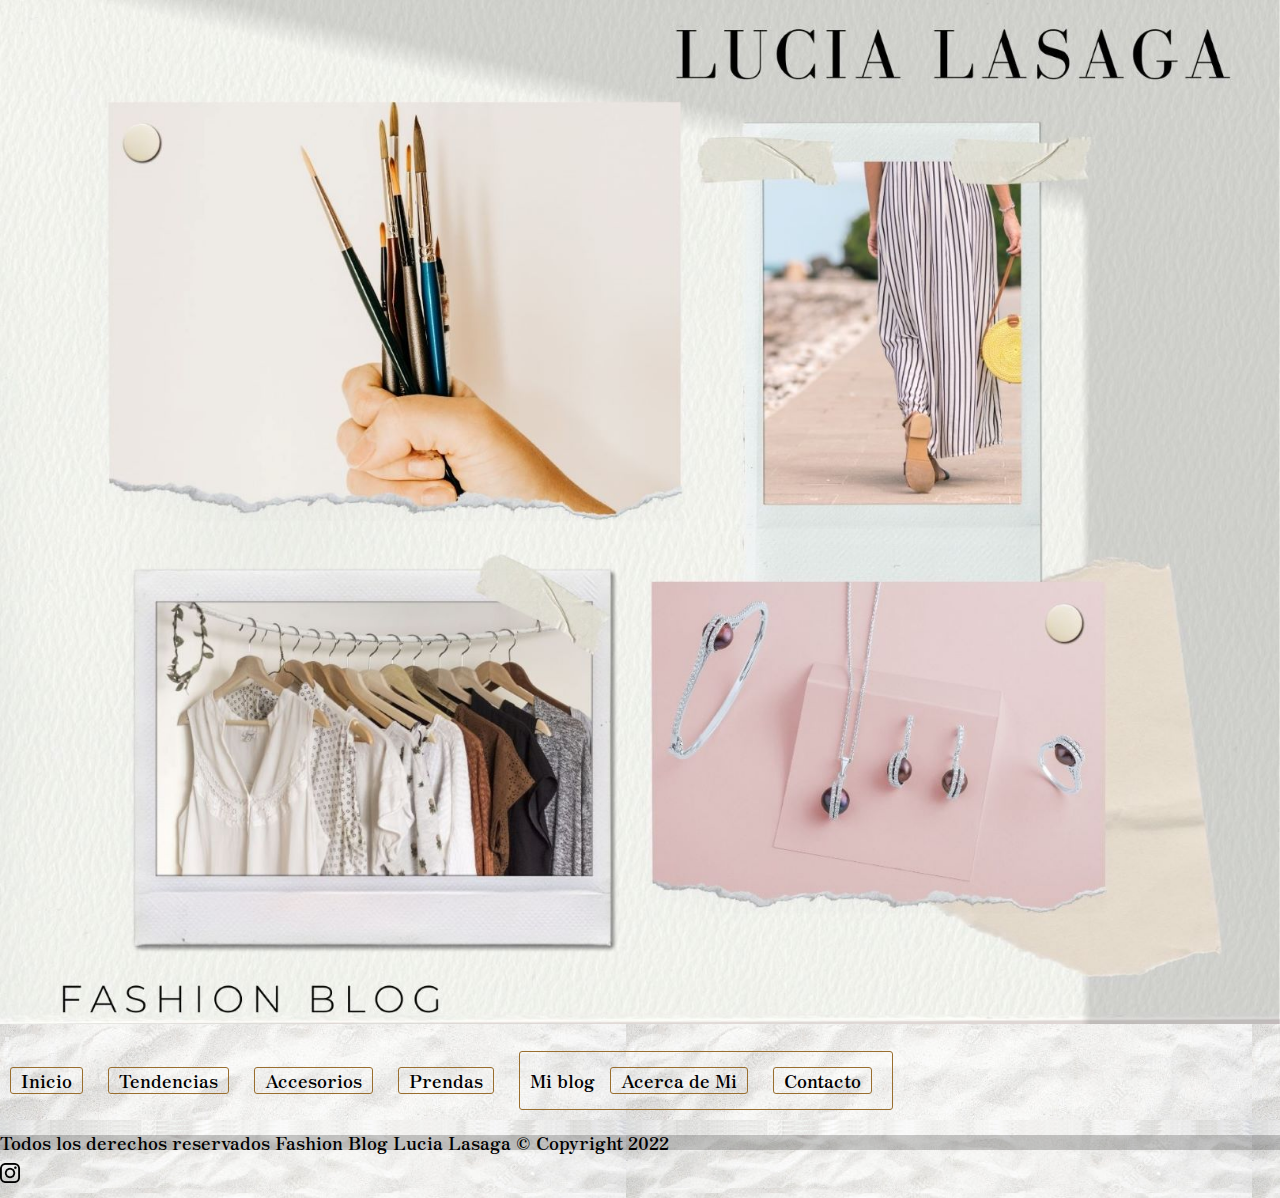
<file: index.html>
<!DOCTYPE html>
<html lang="es">
  <head>

    <meta charset="UTF-8" />
    <meta http-equiv="X-UA-Compatible" content="IE=edge" />
    <meta name="viewport" content="width=device-width, initial-scale=1">
    <meta name="keyword" content="moda, ropa, tendencias, accesorios, prendas">
    <meta name="description" content="Blog de moda actual de Lucia Lasaga">
    <link rel="shortcut icon" href="logo.png" />
    <title>Lucia Lasaga Fashion Blog</title> 
    
  <!--font y bootstrap-->
    <link href="https://fonts.googleapis.com/css2?family=Zen+Antique+Soft&family=Zen+Kaku+Gothic+Antique:wght@300&display=swap" rel="stylesheet">
    <link href="https://cdn.jsdelivr.net/npm/bootstrap@5.1.3/dist/css/bootstrap.min.css" rel="stylesheet" integrity="sha384-1BmE4kWBq78iYhFldvKuhfTAU6auU8tT94WrHftjDbrCEXSU1oBoqyl2QvZ6jIW3" crossorigin="anonymous">
    <link rel="stylesheet" href="css/styles.css">

  </head>

  <body>
 
   <main>
   <img class="imagenPrincipal" src="imagenes.jpg/Portadamapeo.jpg" alt="Foto Principal" >
   
    <nav class="navbar fixed-top navbar-expand-lg navbar-light bg-light">
      <div class="container-fluid">
        <a class="navbar-brand" href="#"></a>
        <button class="navbar-toggler" type="button" data-bs-toggle="collapse" data-bs-target="#navbarSupportedContent" aria-controls="navbarSupportedContent" aria-expanded="false" aria-label="Toggle navigation">
          <span class="navbar-toggler-icon"></span>
        </button>
        <div class="collapse navbar-collapse" id="navbarSupportedContent">
          <ul class="navbar-nav me-auto mb-2 mb-lg-0">
            <li class="nav-item" >
              <a  class="nav-link active" aria-current="page" href="./index.html">Inicio</a>
            </li>
            <li class="nav-item">
              <a class="nav-link" href="./Tendencias.html">Tendencias</a>
            </li>
            <li class="nav-item">
              <a class="nav-link" href="./Accesorios.html">Accesorios</a>
            </li>
            <li class="nav-item">
              <a class="nav-link" href="./Prendas.html">Prendas</a>
            </li>

            <li class="btn-group dropup">
              <a class="nav-link dropdown-toggle" href="#" id="navbarDropdown" role="button" data-bs-toggle="dropdown" aria-expanded="false">
                Mi blog 
                <!--hacer que abra boton hacia arriba-->
              </a>
              <ul class="dropdown-menu" aria-labelledby="navbarDropdown">
                <li><a class="dropdown-item" href="./Bienvenidos.html">Acerca de Mi</a></li>
                <li><a class="dropdown-item" href="./Contacto.html">Contacto</a></li>
            
            
              </ul>
            </li>
           
          </ul>
       
        </div>
      </div>
    </nav>
  
  </main>

  <footer >
   
    <footer>

   

      <div class="container-fluid">
      
        <footer style="background-color: #deded5;">
        <div class=".navbar-fixed-bottom">
          <div class="row">
            <div class="col-lg-6 col-md-12 mb-4">
              <h5 class="mb-3" style="letter-spacing: 2px; color: #818963;"></h5>
        
            </div>
            <div class="col-lg-3 col-md-6 mb-4">
              
           
            </div>
            <div class="col-lg-3 col-md-6 mb-4">
              <h5 class="mb-1" style="letter-spacing: 2px; color: #818963;"></h5>
           
            </div>
          </div>
        </div>
        <div class="text-center p-3" style="background-color: rgba(0, 0, 0, 0.2);">
      
          Todos los derechos reservados Fashion Blog Lucia Lasaga © Copyright 2022   <a class="text-dark" href="https://mdbootstrap.com/"></a>
        </div>
          <div>
            <div>
              <a title="instagram" href="https://www.instagram.com/el_visto_fashion" target="_blank"><img class="logonInsta" src="./imagenes.jpg/logoInsta.png" alt="Instagram"></a>
            </div>
      
      </footer>
      
      </div>
      <!-- End of .container -->
      
                
          </footer> 

    <script src="https://cdn.jsdelivr.net/npm/bootstrap@5.1.3/dist/js/bootstrap.bundle.min.js" integrity="sha384-ka7Sk0Gln4gmtz2MlQnikT1wXgYsOg+OMhuP+IlRH9sENBO0LRn5q+8nbTov4+1p" crossorigin="anonymous"></script>
    

   

  </body>
</html>
</file>
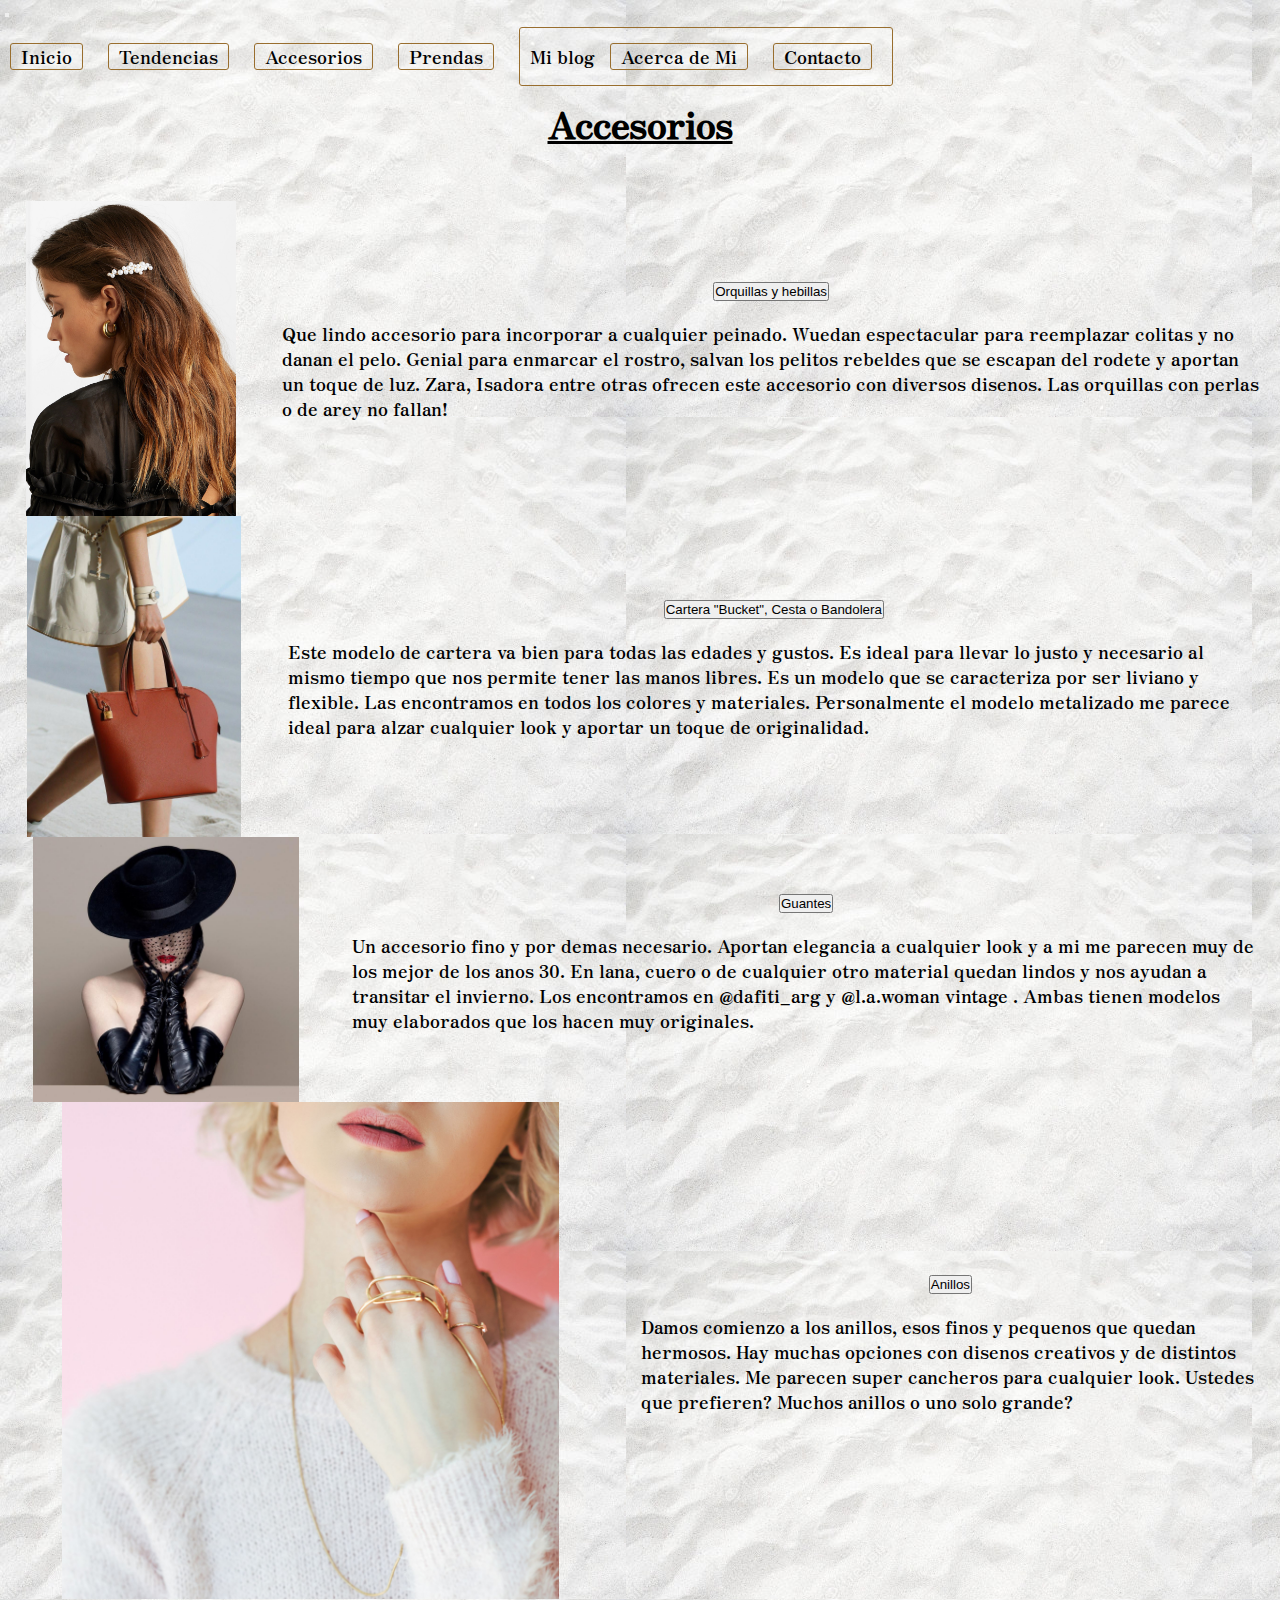
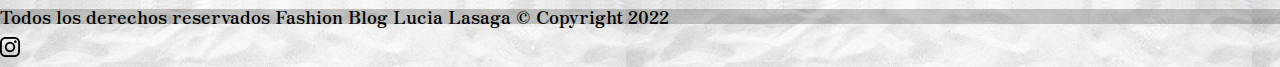
<file: Accesorios.html>
<!DOCTYPE html>
<html lang="Es">

<head>
    <meta charset="UTF-8">
    <meta http-equiv="X-UA-Compatible" content="IE=edge">
    <meta name="viewport" content="width=device-width, initial-scale=1">
    <meta name="keyword" content="moda, ropa, tendencias, accesorios, prendas">
    <meta name="description" content="Blog de moda actual de Lucia Lasaga">
    <title>Lucia Lasaga Fashion Blog</title>
 
    <link
      href="https://fonts.googleapis.com/css2?family=Crete+Round&family=Zen+Antique+Soft&display=swap"
      rel="stylesheet"
    />
    <link href="https://cdn.jsdelivr.net/npm/bootstrap@5.1.3/dist/css/bootstrap.min.css" rel="stylesheet" integrity="sha384-1BmE4kWBq78iYhFldvKuhfTAU6auU8tT94WrHftjDbrCEXSU1oBoqyl2QvZ6jIW3" crossorigin="anonymous">
    <link rel="stylesheet" href="css/styles.css"/>   
</head>

<body>
    <header>

      <!--barra navegacion-->
      <nav class="navbar fixed-top navbar-expand-lg navbar-light bg-light">
        <div class="container-fluid">
          <a class="navbar-brand" href="#"></a>
          <button class="navbar-toggler" type="button" data-bs-toggle="collapse" data-bs-target="#navbarSupportedContent" aria-controls="navbarSupportedContent" aria-expanded="false" aria-label="Toggle navigation">
            <span class="navbar-toggler-icon"></span>
          </button>
          <div class="collapse navbar-collapse" id="navbarSupportedContent">
            <ul class="navbar-nav me-auto mb-2 mb-lg-0">
              <li class="nav-item">
                <a class="nav-link active" aria-current="page" href="./index.html">Inicio</a>
              </li>
              <li class="nav-item">
                <a class="nav-link" href="./Tendencias.html">Tendencias</a>
              </li>
              <li class="nav-item">
                <a class="nav-link" href="./Accesorios.html">Accesorios</a>
              </li>
              <li class="nav-item">
                <a class="nav-link" href="./Prendas.html">Prendas</a>
              </li>
  
              <li class="nav-item dropdown">
                <a class="nav-link dropdown-toggle" href="#" id="navbarDropdown" role="button" data-bs-toggle="dropdown" aria-expanded="false">
                  Mi blog
                </a>
                <ul class="dropdown-menu" aria-labelledby="navbarDropdown">
                  <li><a class="dropdown-item" href="./Bienvenidos.html">Acerca de Mi</a></li>
                  <li><a class="dropdown-item" href="./Contacto.html">Contacto</a></li>
              
              
                </ul>
              </li>
             
            </ul>
      
          </div>
        </div>
      </nav>
 
    </header>


    <main>
        <h1>Accesorios</h1>
      
<!--comienzan accesorios con acordeon B.S.-->
  <section class="section" class="row">
    <div class="col-3">
    <img class="imagenSection" src="./imagenes.jpg/orquillas.jpg"alt="imagen de orquillas y hebillas">
</div>
<div class="col-9">
            <div class="accordion" id="accordionExample">
              <div class="accordion-item">
                <h2 class="accordion-header" id="headingOne">
                  <button class="accordion-button" type="button" data-bs-toggle="collapse" data-bs-target="#collapseOne" aria-expanded="true" aria-controls="collapseOne">
                    Orquillas y hebillas
                  </button>
                </h2>
                <div id="collapseOne" class="accordion-collapse collapse" aria-labelledby="headingOne" data-bs-parent="#accordionExample">
                  <div class="accordion-body">
                    <p> Que lindo accesorio para incorporar a cualquier peinado. Wuedan espectacular para reemplazar colitas y no danan el pelo. Genial para enmarcar el rostro, salvan los pelitos rebeldes que se escapan del rodete y aportan un toque de luz.
                      Zara, Isadora entre otras ofrecen este accesorio con diversos disenos. Las orquillas con perlas o de arey no fallan!
                    </p>
                  </div>
                </div>
              </div>
            </section>


<!--separacion-->



            <section class="section" class="row">
              <div class="col-3">   
    <img class="imagenSection" src="./imagenes.jpg/imagen-cartera.jpg" alt="imagen cartera">
    </div>
    <div class="col-9">
                      <div class="accordion" id="accordionExample">
                        <div class="accordion-item">
                          <h2 class="accordion-header" id="headingOne">
                            <button class="accordion-button" type="button" data-bs-toggle="collapse" data-bs-target="#collapseOne" aria-expanded="true" aria-controls="collapseOne">
                              Cartera "Bucket", Cesta o Bandolera
                            </button>
                          </h2>
                          <div id="collapseOne" class="accordion-collapse collapse" aria-labelledby="headingOne" data-bs-parent="#accordionExample">
                            <div class="accordion-body">
                              <p> Este modelo de cartera va bien para todas las edades y gustos. Es ideal para llevar lo justo y necesario al mismo tiempo que nos permite tener las manos libres.
                                Es un modelo que se caracteriza por ser liviano y flexible. Las encontramos en todos los colores y materiales.
                                Personalmente el modelo metalizado me parece ideal para alzar cualquier look y aportar un toque de
                                originalidad.</p>
                            </div>
                          </div>
                        </div>
                      </section>

<!--separacion-->


                      <section class="section" class="row">
                        <div class="col-3">
                        <img class="imagenSection"  src="./imagenes.jpg/AccesorioGuante.jpg" alt="imagen guantes">
                    </div>
                    <div class="col-9">
                                <div class="accordion" id="accordionExample">
                                  <div class="accordion-item">
                                    <h2 class="accordion-header" id="headingOne">
                                      <button class="accordion-button" type="button" data-bs-toggle="collapse" data-bs-target="#collapseOne" aria-expanded="true" aria-controls="collapseOne">
                                Guantes
                                      </button>
                                    </h2>
                                    <div id="collapseOne" class="accordion-collapse collapse" aria-labelledby="headingOne" data-bs-parent="#accordionExample">
                                      <div class="accordion-body">
                                        <p>Un accesorio fino y por demas necesario. Aportan elegancia a cualquier look y a mi me parecen muy de los mejor de los anos 30. En lana, cuero o de cualquier otro material quedan lindos y nos ayudan a transitar el invierno. Los encontramos en @dafiti_arg y @l.a.woman vintage . Ambas tienen modelos muy elaborados que los hacen muy originales. </p>
                                      </div>
                                    </div>
                                  </div>
                                </section>

<!--separacion-->

                                <section class="section" class="row" >
                                  <div class="col-3" >      
                                        <img class="imagenSection" src="./imagenes.jpg/anillos-accesorios.jpg" alt="imagen de anillos">
                                        </div>
                                        <div class="col-9">
                                          <div class="accordion" id="accordionExample">
                                            <div class="accordion-item">
                                              <h2 class="accordion-header" id="headingOne">
                                                <button class="accordion-button" type="button" data-bs-toggle="collapse" data-bs-target="#collapseOne" aria-expanded="true" aria-controls="collapseOne">
                                                  Anillos
                                                </button>
                                              </h2>
                                              <div id="collapseOne" class="accordion-collapse collapse" aria-labelledby="headingOne" data-bs-parent="#accordionExample">
                                                <div class="accordion-body">
                                                  <p>Damos comienzo a los anillos, esos finos y pequenos que quedan hermosos. Hay muchas opciones con disenos creativos y de distintos materiales. Me parecen super cancheros para cualquier look. Ustedes que prefieren?
                                                    Muchos anillos o uno solo grande?</p>
                                                </div>
                                              </div>
                                            </div>
                                          </section>


        
    </main>

    <!--footer-->
    <footer>

   

<div  class="container-fluid">

  <footer style="background-color: #deded5;">
  <div class=".navbar-fixed-bottom">
    <div class="row">
      <div class="col-lg-6 col-md-12 mb-4">
        <h5 class="mb-3" style="letter-spacing: 2px; color: #818963;"></h5>
  
      </div>
      <div class="col-lg-3 col-md-6 mb-4">
        
     
      </div>
      <div class="col-lg-3 col-md-6 mb-4">
        <h5 class="mb-1" style="letter-spacing: 2px; color: #818963;"></h5>
     
      </div>
    </div>
  </div>
  <div class="text-center p-3" class="derechosReservados" style="background-color: rgba(0, 0, 0, 0.2);">

    Todos los derechos reservados Fashion Blog Lucia Lasaga © Copyright 2022   <a class="text-dark" href="https://mdbootstrap.com/"></a>
  </div>
  <div>
    <a title="instagram" href="https://www.instagram.com/el_visto_fashion" target="_blank"><img class="logonInsta" src="./imagenes.jpg/logoInsta.png" alt="Instagram"></a>
  </div>
</footer>

</div>
<!-- End of .container -->

          
    </footer>
    <script src="https://cdn.jsdelivr.net/npm/bootstrap@5.1.3/dist/js/bootstrap.bundle.min.js" integrity="sha384-ka7Sk0Gln4gmtz2MlQnikT1wXgYsOg+OMhuP+IlRH9sENBO0LRn5q+8nbTov4+1p" crossorigin="anonymous"></script>
</body>

</html>
</file>
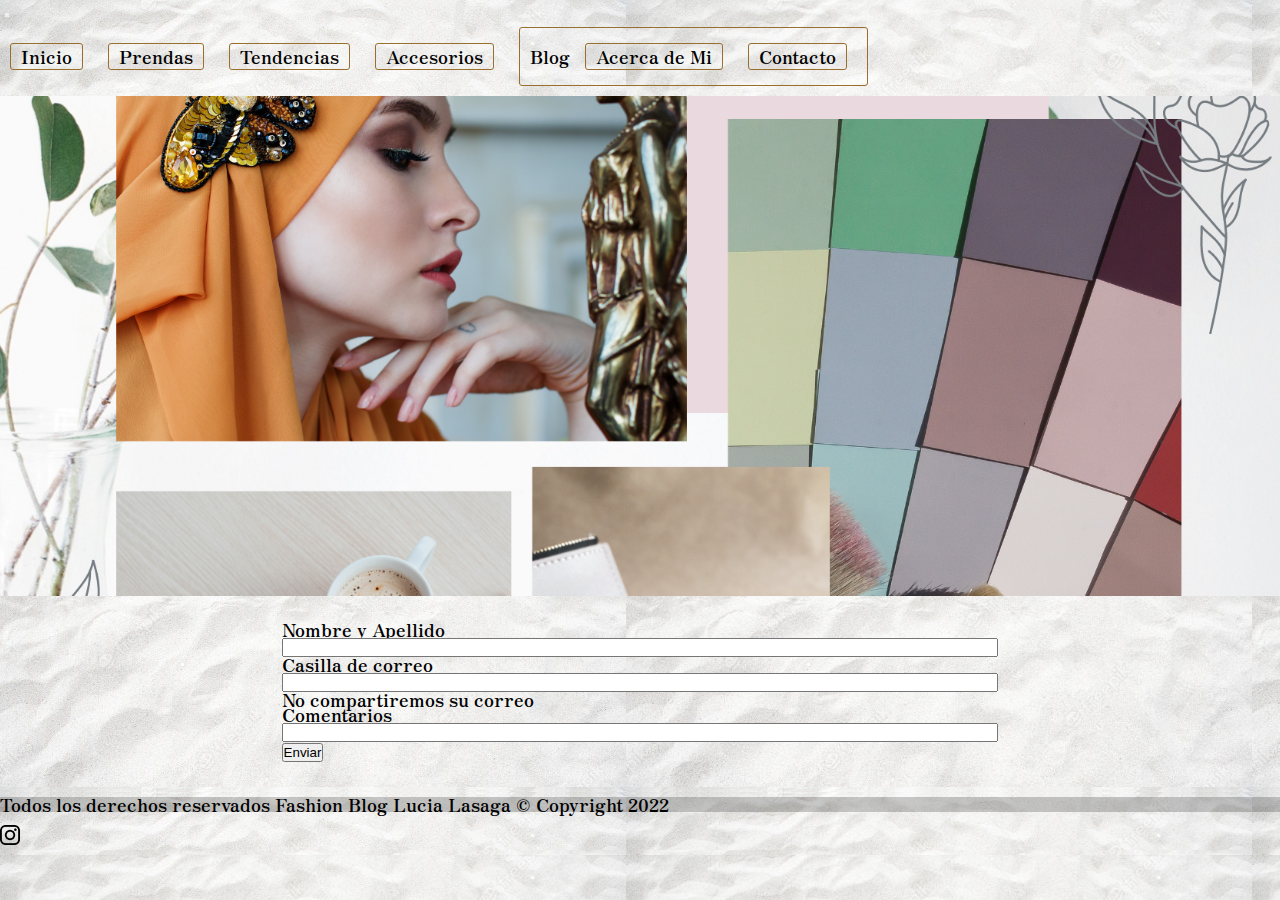
<file: Contacto.html>
<!DOCTYPE html>
<html lang="Es">

<head>
    <meta charset="UTF-8">
    <meta http-equiv="X-UA-Compatible" content="IE=edge">
    <meta name="viewport" content="width=device-width, initial-scale=1">
    <meta name="keyword" content="moda, ropa, tendencias, accesorios, prendas">
    <meta name="description" content="Blog de moda actual de Lucia Lasaga">
    <title>Lucia Lasaga Fashion Blog</title>
    <link
    href="https://fonts.googleapis.com/css2?family=Crete+Round&family=Zen+Antique+Soft&display=swap"
    rel="stylesheet"
    />
    <link href="https://cdn.jsdelivr.net/npm/bootstrap@5.1.3/dist/css/bootstrap.min.css" rel="stylesheet" integrity="sha384-1BmE4kWBq78iYhFldvKuhfTAU6auU8tT94WrHftjDbrCEXSU1oBoqyl2QvZ6jIW3" crossorigin="anonymous">
    
    <link rel="stylesheet" href="css/styles.css" />
</head>

<body>
    
      
      <nav  class="navbar fixed-top navbar-expand-lg navbar-light bg-light" class="fixed-top">
        <div class="container-fluid">
        
          <a class="navbar-brand" href="#"></a>
          <button class="navbar-toggler" type="button" data-bs-toggle="collapse" data-bs-target="#navbarSupportedContent" aria-controls="navbarSupportedContent" aria-expanded="false" aria-label="Toggle navigation">
            <span class="navbar-toggler-icon"></span>
          </button>
          <div class="collapse navbar-collapse" id="navbarSupportedContent">
            <ul class="navbar-nav me-auto mb-2 mb-lg-0">
              <li class="nav-item">
                <a class="nav-link active" aria-current="page" href="../blogfashion-main/index.html">Inicio</a>
              </li>
              <li class="nav-item">
                <a class="nav-link" href="./Prendas.html">Prendas</a>
              </li>
            </li>
            <li class="nav-item">
              <a class="nav-link" href="./Tendencias.html" >Tendencias</a>
            </li>
            <li class="nav-item">
              <a class="nav-link" href="./Accesorios.html" >Accesorios</a>
            </li>
              <li class="nav-item dropdown">
                <a class="nav-link dropdown-toggle" href="#" id="navbarDropdown" role="button" data-bs-toggle="dropdown" aria-expanded="false">
                  Blog
                </a>
                <ul class="dropdown-menu" aria-labelledby="navbarDropdown">
                  <li><a class="dropdown-item" href="./Bienvenidos.html">Acerca de Mi</a></li>
                  <li><a class="dropdown-item" href="./Contacto.html">Contacto</a></li>
                
                </ul>
              
            </ul>
          
          </div>
        </div>
      </nav>
      <!--parralax-->

      <main>
       <!--Efecto [parallax]--> 
   
  


      <div class="conteiner" >
        <div class="parallax" >
        

        </div>
      </div>
  
  <!--FORMULARIO CONTACTO-->
  
  
    <div>
      <form class="formularioContacto" >
        <div class="mb-3">
          <div class="mb-3">
            <label for="exampleInputPassword1" class="form-label">Nombre y Apellido</label>
            <input type="name" class="form-control" id="exampleInputPassword1">
          </div>
          <label for="exampleInputEmail1" class="form-label">Casilla de correo</label>
          <input type="email" class="form-control" id="exampleInputEmail1" aria-describedby="emailHelp">
          <div id="emailHelp" class="form-text">No compartiremos su correo</div>
        </div>
        <div class="mb-3">
          <label for="exampleInputPassword1" class="form-label">Comentarios</label>
          <input type="name" class="form-control" id="exampleInputPassword1">
        </div>
      
        <button type="submit" class="btn btn-primary">Enviar</button>
      </form>
    </div>

    </main>

    <footer>

   

      <div class="container-fluid">
      
        <footer style="background-color: #deded5;">
        <div class=".navbar-fixed-bottom">
          <div class="row">
            <div class="col-lg-6 col-md-12 mb-4">
              <h5 class="mb-3" style="letter-spacing: 2px; color: #818963;"></h5>
        
            </div>
            <div class="col-lg-3 col-md-6 mb-4">
              
           
            </div>
            <div class="col-lg-3 col-md-6 mb-4">
              <h5 class="mb-1" style="letter-spacing: 2px; color: #818963;"></h5>
           
            </div>
          </div>
        </div>
        <div class="text-center p-3" style="background-color: rgba(0, 0, 0, 0.2);">
      
          Todos los derechos reservados Fashion Blog Lucia Lasaga © Copyright 2022   <a class="text-dark" href="https://mdbootstrap.com/"></a>
        </div>
        <div>
          <a title="instagram" href="https://www.instagram.com/el_visto_fashion" target="_blank"><img class="logonInsta" src="./imagenes.jpg/logoInsta.png" alt="Instagram"></a>
        </div>
      
      </footer>
      
      </div>
      <!-- End of .container -->
      
                
          </footer>
    <script src="https://cdn.jsdelivr.net/npm/bootstrap@5.1.3/dist/js/bootstrap.bundle.min.js" integrity="sha384-ka7Sk0Gln4gmtz2MlQnikT1wXgYsOg+OMhuP+IlRH9sENBO0LRn5q+8nbTov4+1p" crossorigin="anonymous"></script>
</body>
 

</html>
</file>
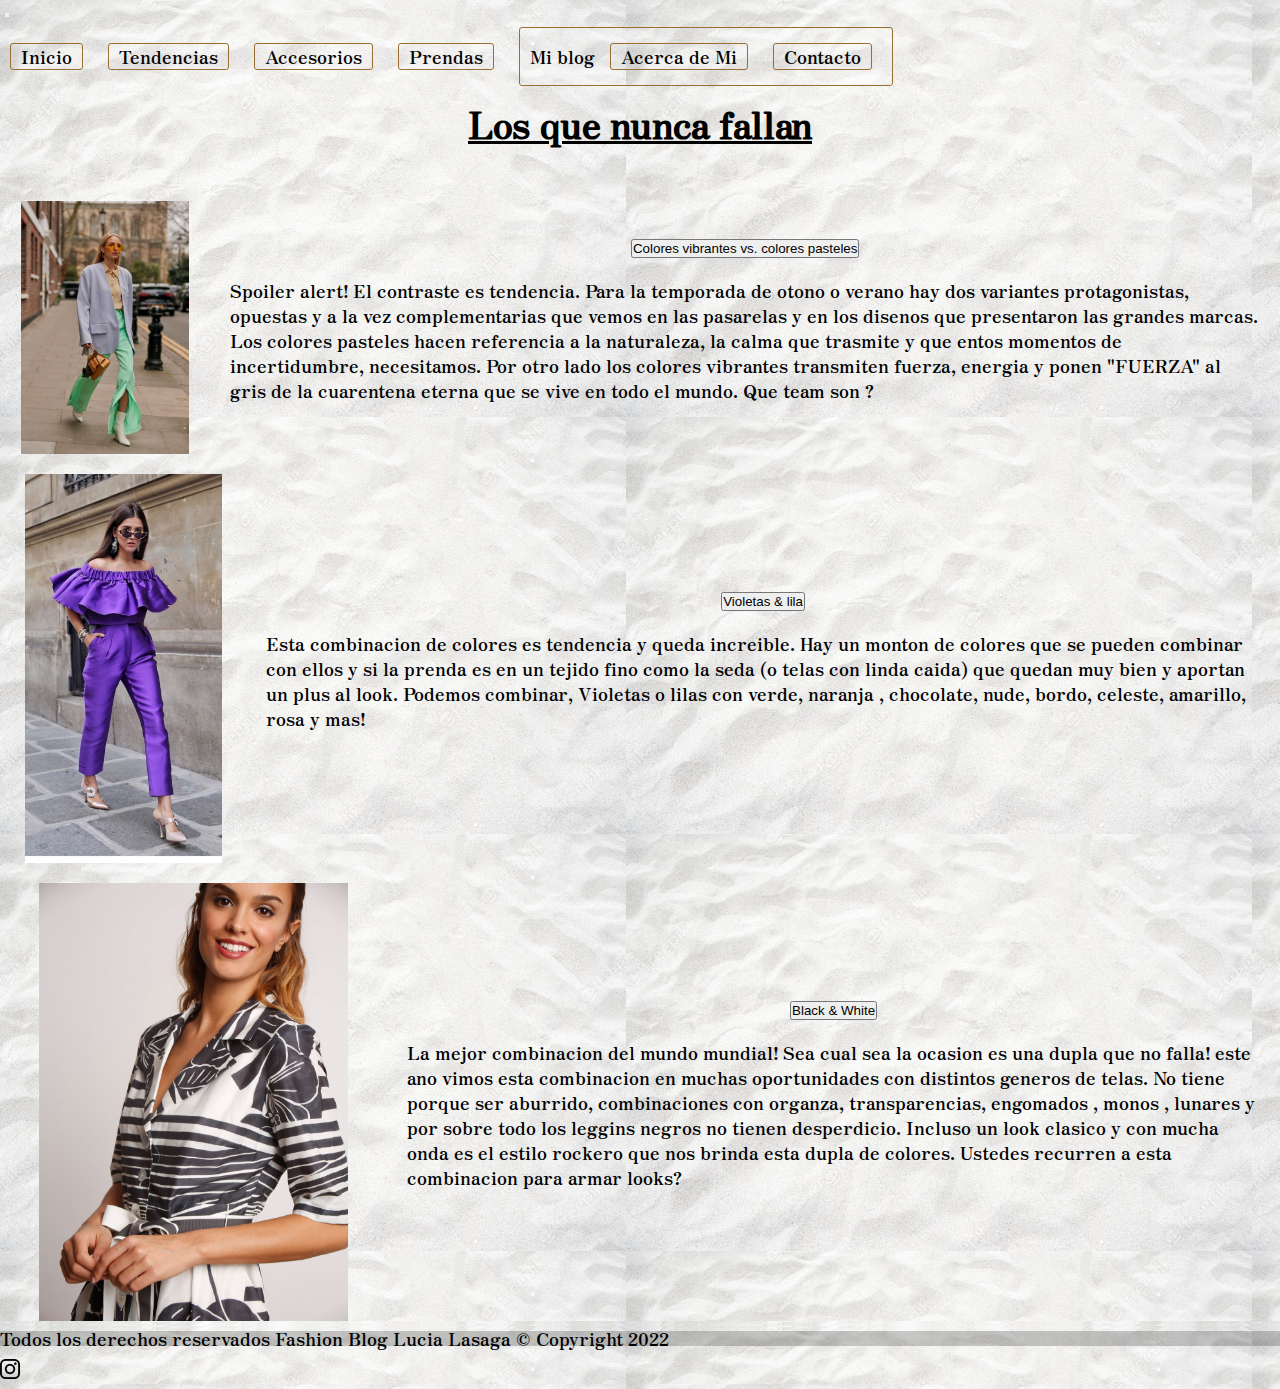
<file: Tendencias.html>
<!DOCTYPE html>
<html lang="es">
  <head>
    <meta charset="UTF-8" />
    <meta http-equiv="X-UA-Compatible" content="IE=edge" />
    <meta name="viewport" content="width=device-width, initial-scale=1">
    <meta name="keyword" content="moda, ropa, tendencias, accesorios, prendas">
    <meta name="description" content="Blog de moda actual de Lucia Lasaga">
    <title>Lucia Lasaga Fashion Blog</title>
    <link href="https://fonts.googleapis.com/css2?family=Crete+Round&family=Zen+Antique+Soft&display=swap"
      rel="stylesheet"/>
      <link href="https://cdn.jsdelivr.net/npm/bootstrap@5.1.3/dist/css/bootstrap.min.css" rel="stylesheet" integrity="sha384-1BmE4kWBq78iYhFldvKuhfTAU6auU8tT94WrHftjDbrCEXSU1oBoqyl2QvZ6jIW3" crossorigin="anonymous">
    <link rel="stylesheet" href="css/styles.css" />
  </head>

  <body>
    <header>

      <!--navtab Bootstrap-->
      <nav class="navbar fixed-top navbar-expand-lg navbar-light bg-light">
        <div class="container-fluid">
          <a class="navbar-brand" href="#"></a>
          <button class="navbar-toggler" type="button" data-bs-toggle="collapse" data-bs-target="#navbarSupportedContent" aria-controls="navbarSupportedContent" aria-expanded="false" aria-label="Toggle navigation">
            <span class="navbar-toggler-icon"></span>
          </button>
          <div class="collapse navbar-collapse" id="navbarSupportedContent">
            <ul class="navbar-nav me-auto mb-2 mb-lg-0">
              <li class="nav-item">
                <a class="nav-link active" aria-current="page" href="./index.html">Inicio</a>
              </li>
              <li class="nav-item">
                <a class="nav-link" href="./Tendencias.html">Tendencias</a>
              </li>
              <li class="nav-item">
                <a class="nav-link" href="./Accesorios.html">Accesorios</a>
              </li>
              <li class="nav-item">
                <a class="nav-link" href="./Prendas.html">Prendas</a>
              </li>
  
              <li class="nav-item dropdown">
                <a class="nav-link dropdown-toggle" href="#" id="navbarDropdown" role="button" data-bs-toggle="dropdown" aria-expanded="false">
                  Mi blog
                </a>
                <ul class="dropdown-menu" aria-labelledby="navbarDropdown">
                  <li><a class="dropdown-item" href="./Bienvenidos.html">Acerca de Mi</a></li>
                  <li><a class="dropdown-item" href="./Contacto.html">Contacto</a></li>
              
              
                </ul>
              </li>
             
            </ul>
           
          </div>
        </div>
      </nav>
  
 
    </header>

     <!--contenido de la pagina-->

    <main>
     
      <h1>
        Los que nunca fallan
      </h1>        
      
      
     
      <section class="section" class="row" >
      <div class="col-3" >
 <img class="imagenSection"
          src="./imagenes.jpg/tendenciaPasteles.jpg"
          alt="imagen tendencia colores pasteles"
        />
  </div>
  <div class="col-9" >
    
    <div class="accordion" id="accordionExample">
      <div class="accordion-item">
        <h2 class="accordion-header" id="headingOne">
          <button class="accordion-button" type="button" data-bs-toggle="collapse" data-bs-target="#collapseOne" aria-expanded="true" aria-controls="collapseOne">
                      Colores vibrantes vs. colores pasteles

                   
                    </button>
                  </h2>
                  <div id="collapseOne" class="accordion-collapse collapse" aria-labelledby="headingOne"data-bs-parent="#accordionExample">

                    <div class="accordion-body">
                      <p>           Spoiler alert! El contraste es tendencia. Para la temporada de otono o
          verano hay dos variantes protagonistas, opuestas y a la vez
          complementarias que vemos en las pasarelas y en los disenos que
          presentaron las grandes marcas. Los colores pasteles hacen referencia
          a la naturaleza, la calma que trasmite y que entos momentos de
          incertidumbre, necesitamos. Por otro lado los colores vibrantes
          transmiten fuerza, energia y ponen "FUERZA" al gris de la cuarentena
          eterna que se vive en todo el mundo. Que team son ?
                      </p>
                    </div>
                  </div>
                </div>
              </section>



      
      
      <!--separacion-->
      
      <h2></h2>
      <section class="section" class="row" >
      <div class="col-3" >
        <img
        class="imagenSection"
        src="./imagenes.jpg/tendenciaVioleta.jpg"
        alt="tendencia imagen violeta"   />
  </div>
  <div class="col-9" >
    
    <div class="accordion" id="accordionExample">
      <div class="accordion-item">
        <h2 class="accordion-header" id="headingOne">
          <button class="accordion-button" type="button" data-bs-toggle="collapse" data-bs-target="#collapseOne" aria-expanded="true" aria-controls="collapseOne">
                     Violetas & lila

                   
                    </button>
                  </h2>
                  <div id="collapseOne" class="accordion-collapse collapse" aria-labelledby="headingOne"data-bs-parent="#accordionExample">

                    <div class="accordion-body">
                      <p>     Esta combinacion de colores es tendencia y queda increible. Hay un
                        monton de colores que se pueden combinar con ellos y si la prenda es
                        en un tejido fino como la seda (o telas con linda caida) que quedan
                        muy bien y aportan un plus al look. Podemos combinar, Violetas o lilas
                        con verde, naranja , chocolate, nude, bordo, celeste, amarillo, rosa y
                        mas!
                      </p>
                    </div>
                  </div>
                </div>
              </section>



      
           <!--separacion-->
      
           <h2> </h2>
           <section class="section" class="row" >
           <div class="col-3" >
            <img
            class="imagenSection"
            src="./imagenes.jpg/tendenciaBlanco-negro.jpg"
            alt="imagen tendencia blanco y negros"
          />
       </div>
       <div class="col-9" >
         
         <div class="accordion" id="accordionExample">
           <div class="accordion-item">
             <h2 class="accordion-header" id="headingOne">
               <button class="accordion-button" type="button" data-bs-toggle="collapse" data-bs-target="#collapseOne" aria-expanded="true" aria-controls="collapseOne">
                          Black & White
     
                        
                         </button>
                       </h2>
                       <div id="collapseOne" class="accordion-collapse collapse" aria-labelledby="headingOne"data-bs-parent="#accordionExample">
     
                         <div class="accordion-body">
                           <p>              La mejor combinacion del mundo mundial! Sea cual sea la ocasion es una
                            dupla que no falla! este ano vimos esta combinacion en muchas
                            oportunidades con distintos generos de telas. No tiene porque ser
                            aburrido, combinaciones con organza, transparencias, engomados , monos
                            , lunares y por sobre todo los leggins negros no tienen desperdicio.
                            Incluso un look clasico y con mucha onda es el estilo rockero que nos
                            brinda esta dupla de colores. Ustedes recurren a esta combinacion para
                            armar looks?
                           </p>
                         </div>
                       </div>
                     </div>
                   </section>
      
    
    </main>


 
    <footer>

   

      <div class="container-fluid">
      
        <footer style="background-color: #deded5;">
        <div class=".navbar-fixed-bottom">
          <div class="row">
            <div class="col-lg-6 col-md-12 mb-4">
              <h5 class="mb-3" style="letter-spacing: 2px; color: #818963;"></h5>
        
            </div>
            <div class="col-lg-3 col-md-6 mb-4">
              
           
            </div>
            <div class="col-lg-3 col-md-6 mb-4">
              <h5 class="mb-1" style="letter-spacing: 2px; color: #818963;"></h5>
           
            </div>
          </div>
        </div>
        <div class="text-center p-3" style="background-color: rgba(0, 0, 0, 0.2);">
      
          Todos los derechos reservados Fashion Blog Lucia Lasaga © Copyright 2022   <a class="text-dark" href="https://mdbootstrap.com/"></a>
        </div>
          <div>
          <a title="instagram" href="https://www.instagram.com/el_visto_fashion" target="_blank"><img class="logonInsta" src="./imagenes.jpg/logoInsta.png" alt="Instagram"></a>
        </div>
      
      </footer>
      
      </div>
      <!-- End of .container -->
      
                
          </footer>
    <script src="https://cdn.jsdelivr.net/npm/bootstrap@5.1.3/dist/js/bootstrap.bundle.min.js" integrity="sha384-ka7Sk0Gln4gmtz2MlQnikT1wXgYsOg+OMhuP+IlRH9sENBO0LRn5q+8nbTov4+1p" crossorigin="anonymous"></script>
  </body>
</html>
</file>
<file: css/styles.css>
* {
  margin: 0px;
  padding: 0px;
  box-sizing: border-box; }

html {
  font-size: 62.5%; }

body {
  background-image: url(../imagenes.jpg/textura.jpg);
  color: black;
  font-family: "Zen Antique Soft", serif;
  font-size: 18px;
  line-height: 15px; }

h1 {
  text-decoration: underline;
  line-height: 15px;
  margin-top: 20px;
  margin-bottom: 70px;
  text-align: center; }

h2 {
  font-family: 'Zen Kaku Gothic Antique', sans-serif;
  text-decoration: none;
  line-height: 25px;
  text-align: center;
  margin-bottom: 20px; }

nav a,
ul {
  color: black;
  text-decoration: none;
  list-style-type: none;
  display: inline-block; }

p {
  font-size: 18px;
  margin: 20px 20px;
  line-height: 25px; }

.parallax {
  background-image: url("../imagenes.jpg/fondoContacto.png");
  /* Set a specific height */
  height: 500px;
  /* Create the parallax scrolling effect */
  background-attachment: fixed;
  background-position: center;
  background-repeat: no-repeat;
  background-size: cover; }

footer {
  background: #edf3eb;
  background-image: url(../imagenes.jpg/textura.jpg);
  color: black;
  text-decoration: none;
  list-style-type: none;
  max-width: 100%;
  max-height: auto;
  margin-top: 0px;
  padding: 5px 0px; }

.logonInsta {
  width: 20px;
  transition: transform 1s;
  display: flex;
  flex-direction: row-reverse;
  justify-content: center;
  align-items: center;
  margin-top: 1%; }
  .logonInsta:hover {
    transform: scale(1.2); }

.footerContacto {
  position: fixed;
  bottom: 3%;
  width: 100%;
  height: 20%;
  /* altura del Footer */ }

.LetraDisminuida1 {
  text-align: justify;
  margin-right: 10%; }

nav ul li {
  display: inline-block;
  margin: 10px;
  padding: 0px;
  font-weight: 500;
  border: 1px solid #996e2e;
  border-radius: 3px;
  padding: 5px 10px; }
  nav ul lihover {
    background-color: #a7a48e; }

.imagenPrincipal {
  max-width: 100%;
  max-height: 100%; }

.imagenSection {
  height: 80%;
  margin-left: 10%;
  width: 80%;
  display: grid;
  align-items: center;
  transition: transform 1.5s; }
  .imagenSection:hover {
    transform: scale(1.3); }

.section {
  display: flex;
  flex-wrap: row wrap;
  align-items: center; }

.fotoPortada {
  width: 500px; }

.carousel-inner {
  margin-top: 40px;
  max-height: 100%;
  max-width: 100%;
  display: flexbox;
  position: center; }

.imagenPrincipalContacto {
  max-width: 100%;
  max-height: 100%; }

.imagenBienvenido {
  max-width: 100%;
  max-height: 100%; }

.Popright {
  display: flex;
  flex-direction: column-reverse; }

.form-control {
  width: 100%; }

.botonenviar {
  margin-left: 20%;
  margin-bottom: 20%; }

.Formcontent {
  width: 100%; }

.formularioContacto {
  margin-left: 20%;
  margin-right: 20%;
  padding: 2%; }

.conteiner {
  max-width: 100%;
  margin: 0 auto;
  background-color: #eed1c6;
  font-size: medium;
  padding: auto; }

.parallax {
  background-image: url("../imagenes.jpg/fondoContacto.png");
  min-height: 50%;
  /* Create the parallax scrolling effect */
  background-attachment: fixed;
  background-position: center;
  background-repeat: no-repeat;
  background-size: 120%; }

@media only screen and (min-width: 0px) and (max-width: 1000px) {
  section {
    display: grid;
    flex-direction: column;
    font-size: xx-large;
    color: #24251d; } }

@media only screen and (max-device-width: 800px) {
  .parallax {
    background-attachment: scroll; } }

/* celular*/
@media only screen and (max-device-width: 800px) {
  .parallax {
    background-attachment: scroll; } }
</file>
